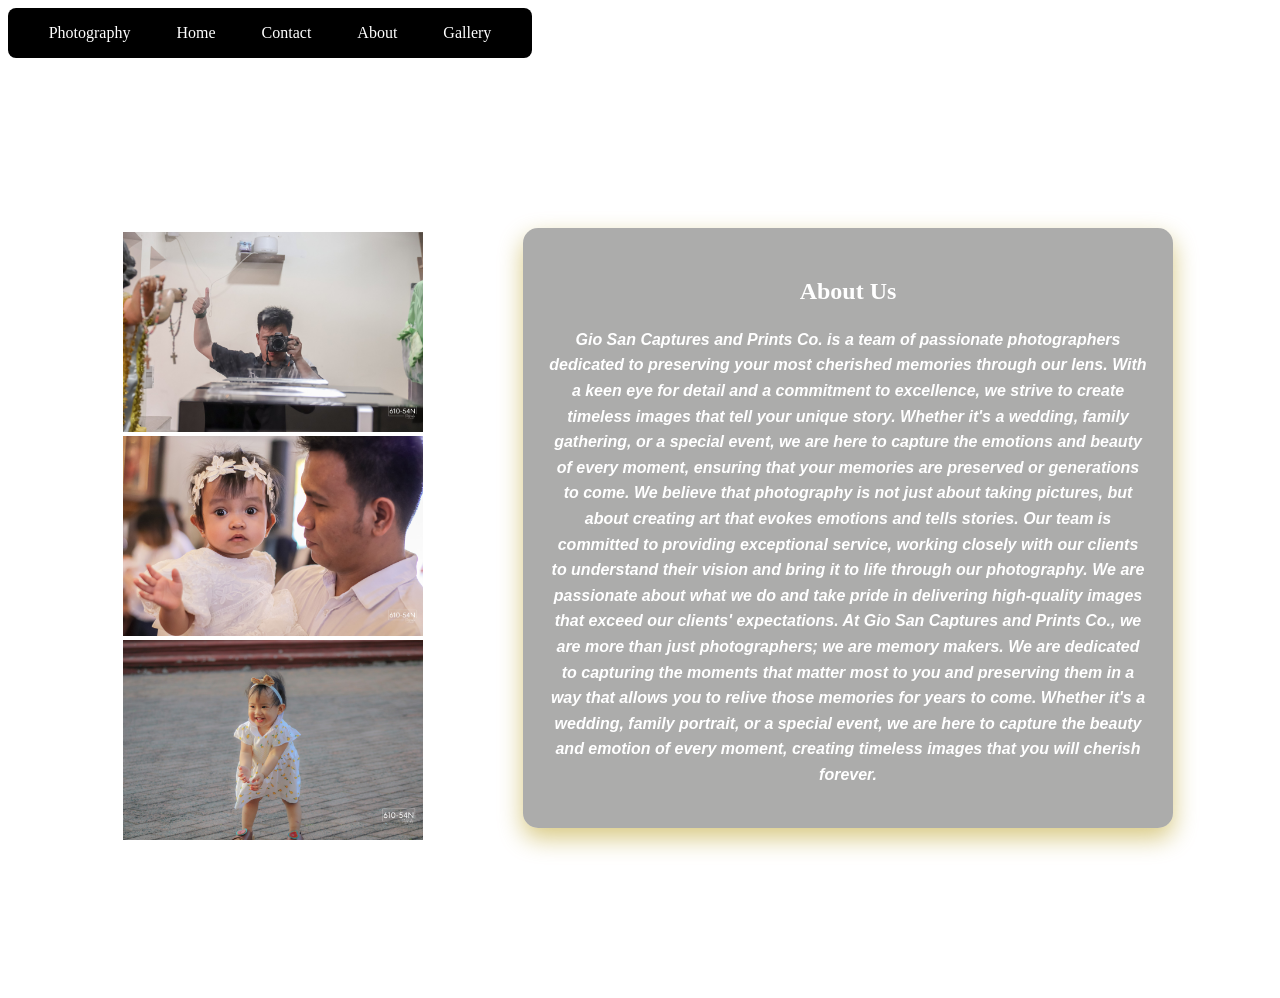
<file: HTML WEBSITE PROJECT/About.html>
<!DOCTYPE html>
<html lang="en">
<head>
    <meta charset="UTF-8">
    <meta name="viewport" content="width=device-width, initial-scale=1.0">
    <title>Document</title>
    <link rel="stylesheet" href="style.css">
</head>
<body>
    
    <nav>
        <a href="index.html">Photography</a>
        <a href="Home.html">Home</a>
        <a href="contact.html">Contact</a>
        <a href="about.html">About</a>
        <a href="gallery.html">Gallery</a>
      </nav>
      <div class="about-container">

  <div class="about-image">
    <img src="images/image52.jpg" alt="picture 1" width="300">
    <img src="images/image55.jpg" alt="picture 2" width="300">
    <img src="images/image51.jpg" alt="picture 3" width="300">
    

  </div>


  <div class="about-box">
    <h2>About Us</h2>
    <p>
         Gio San Captures and Prints Co. is a team of passionate photographers dedicated to preserving your most cherished memories through our lens. With a keen eye for detail and a commitment to excellence, we strive to create timeless images that tell your unique story. Whether it's a wedding, family gathering, or a special event, we are here to capture the emotions and beauty of every moment, ensuring that your memories are preserved or generations to come.
       We believe that photography is not just about taking pictures, but about creating art that evokes emotions and tells stories. Our team is committed to providing exceptional service, working closely with our clients to understand their vision and bring it to life through our photography. We are passionate about what we do and take pride in delivering high-quality images that exceed our clients' expectations.
       At Gio San Captures and Prints Co., we are more than just photographers; we are memory makers. We are dedicated to capturing the moments that matter most to you and preserving them in a way that allows you to relive those memories for years to come. Whether it's a wedding, family portrait, or a special event, we are here to capture the beauty and emotion of every moment, creating timeless images that you will cherish forever. 

    </p>
  </div>

    
  
 
</body>
</html>
</file>
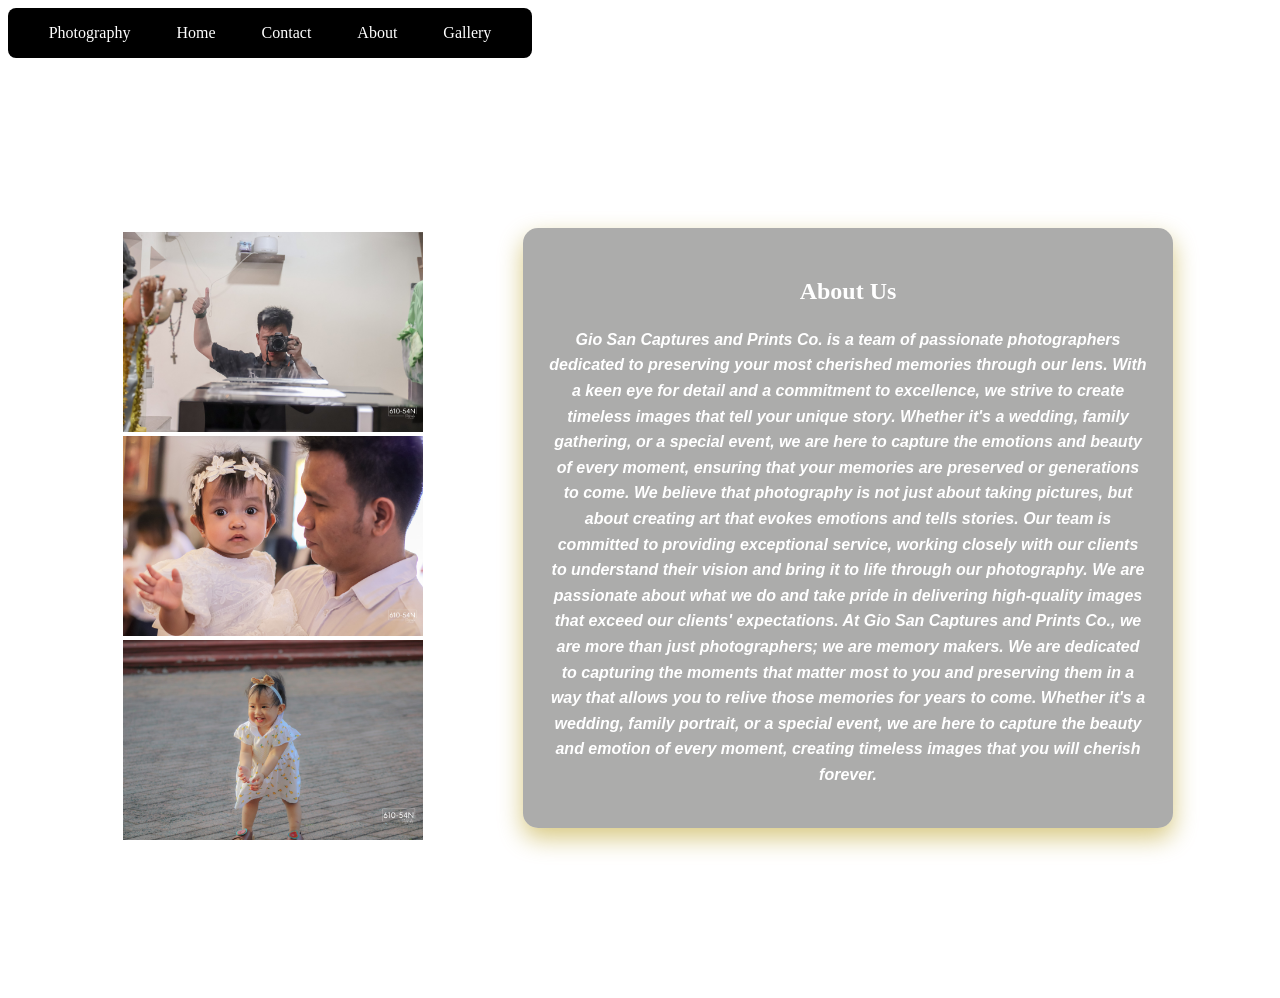
<file: HTML WEBSITE PROJECT/about.html>
<!DOCTYPE html>
<html lang="en">
<head>
    <meta charset="UTF-8">
    <meta name="viewport" content="width=device-width, initial-scale=1.0">
    <title>Document</title>
    <link rel="stylesheet" href="style.css">
</head>
<body>
    
    <nav>
          <a href="index.html">Photography</a>
       <a href="home.html">Home</a>
        <a href="contact.html">Contact</a>
        <a href="about.html">About</a>
        <a href="gallery.html">Gallery</a>
      </nav>
      <div class="about-container">

  <div class="about-image">
    <img src="images/image52.jpg" alt="picture 1" width="300">
    <img src="images/image55.jpg" alt="picture 2" width="300">
    <img src="images/image51.jpg" alt="picture 3" width="300">
    

  </div>


  <div class="about-box">
    <h2>About Us</h2>
    <p>
         Gio San Captures and Prints Co. is a team of passionate photographers dedicated to preserving your most cherished memories through our lens. With a keen eye for detail and a commitment to excellence, we strive to create timeless images that tell your unique story. Whether it's a wedding, family gathering, or a special event, we are here to capture the emotions and beauty of every moment, ensuring that your memories are preserved or generations to come.
       We believe that photography is not just about taking pictures, but about creating art that evokes emotions and tells stories. Our team is committed to providing exceptional service, working closely with our clients to understand their vision and bring it to life through our photography. We are passionate about what we do and take pride in delivering high-quality images that exceed our clients' expectations.
       At Gio San Captures and Prints Co., we are more than just photographers; we are memory makers. We are dedicated to capturing the moments that matter most to you and preserving them in a way that allows you to relive those memories for years to come. Whether it's a wedding, family portrait, or a special event, we are here to capture the beauty and emotion of every moment, creating timeless images that you will cherish forever. 

    </p>
  </div>

    
  
 
</body>
</html>
</file>
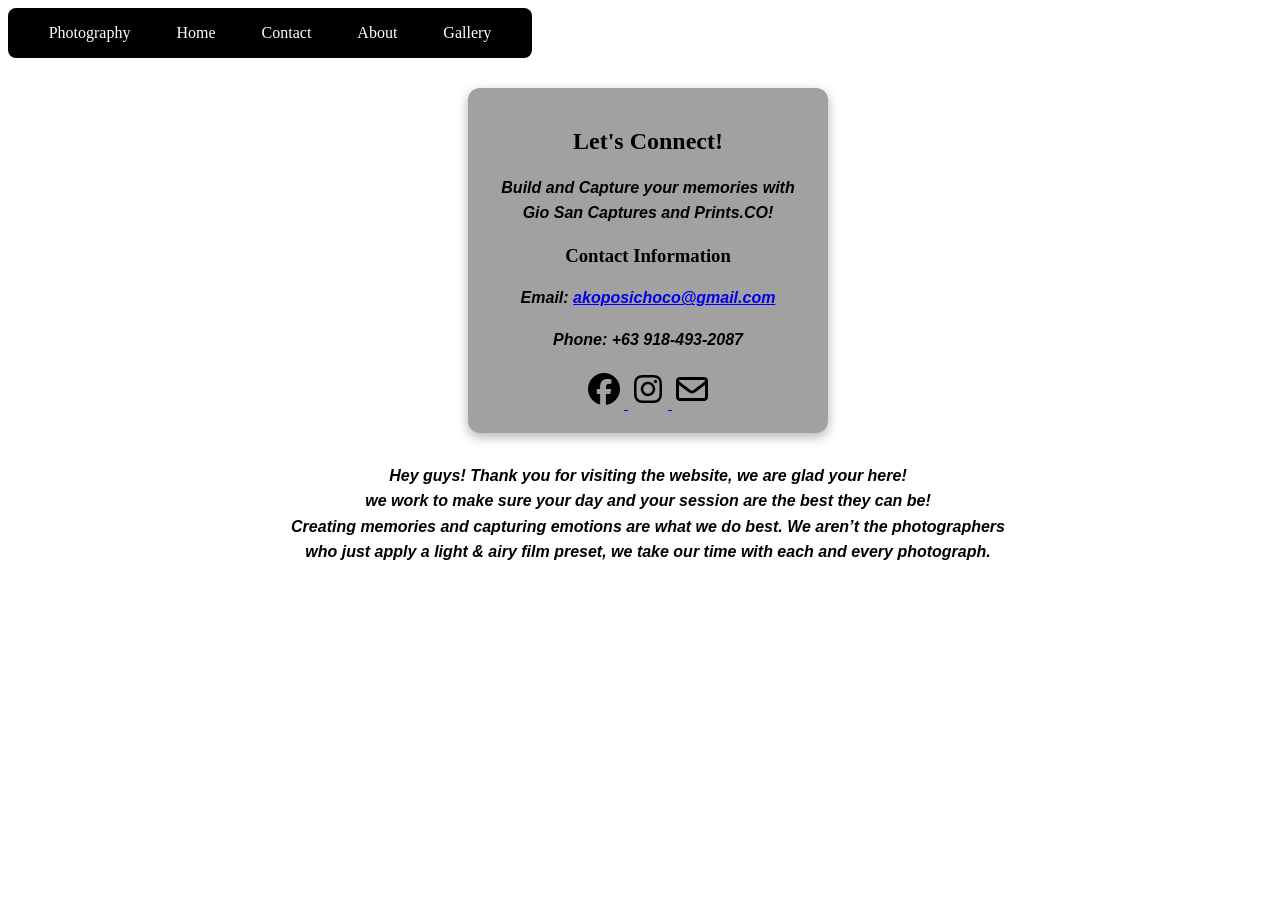
<file: HTML WEBSITE PROJECT/Contact.html>
<!DOCTYPE html>
<html lang="en">
<head>
    <meta charset="UTF-8">
    <meta name="viewport" content="width=device-width, initial-scale=1.0">
    <title>Gio San Captures and Prints. CO//Contact</title>
    <link rel="stylesheet" href="style.css">
</head>
<body>
    
    <nav>
        <a href="index.html">Photography</a>
       <a href="Home.html">Home</a>
        <a href="contact.html">Contact</a>
        <a href="about.html">About</a>
        <a href="gallery.html">Gallery</a>
       
       
              
               
    </nav>    
    <section class="contact-box">
      <h2>Let's Connect!</h2>
      <p class="tagline">Build and Capture your memories with Gio San Captures and Prints.CO!</p>
      
    
        <h3>Contact Information</h3>
        <p><strong>Email:</strong> <a href="mailto:akoposichoco@gmail.com">akoposichoco@gmail.com</a></p>
        <p><strong>Phone:</strong> +63 918-493-2087 </p>
    </div>


    <div class="socials" >
     <a href="https://www.facebook.com/share/18cWpsdhBh/">
  <img src="images/facebook icon.svg" class="icon-img">
</a>
  
<a href="https://www.instagram.com/giyowsan/">
<img src="images/instagram icon.svg" class="icon-img">
</a>
 
<a href="https://mail.google.com/mail/u/0/#search/akoposichoco%40gmail.com">
<img src="images/email.icon.svg" class="icon-img">
</a>
</div> 
</section>

<center>
<p> Hey guys! Thank you for visiting the website, we are glad your here! <br> 
    we work to make sure your day and your session are the best they can be! <br>
    Creating memories and capturing emotions are what we do best. We aren’t the photographers <br>
    who just apply a light & airy film preset, we take our time with each and every photograph.</p>
  </center>
</body>
</html>
</file>
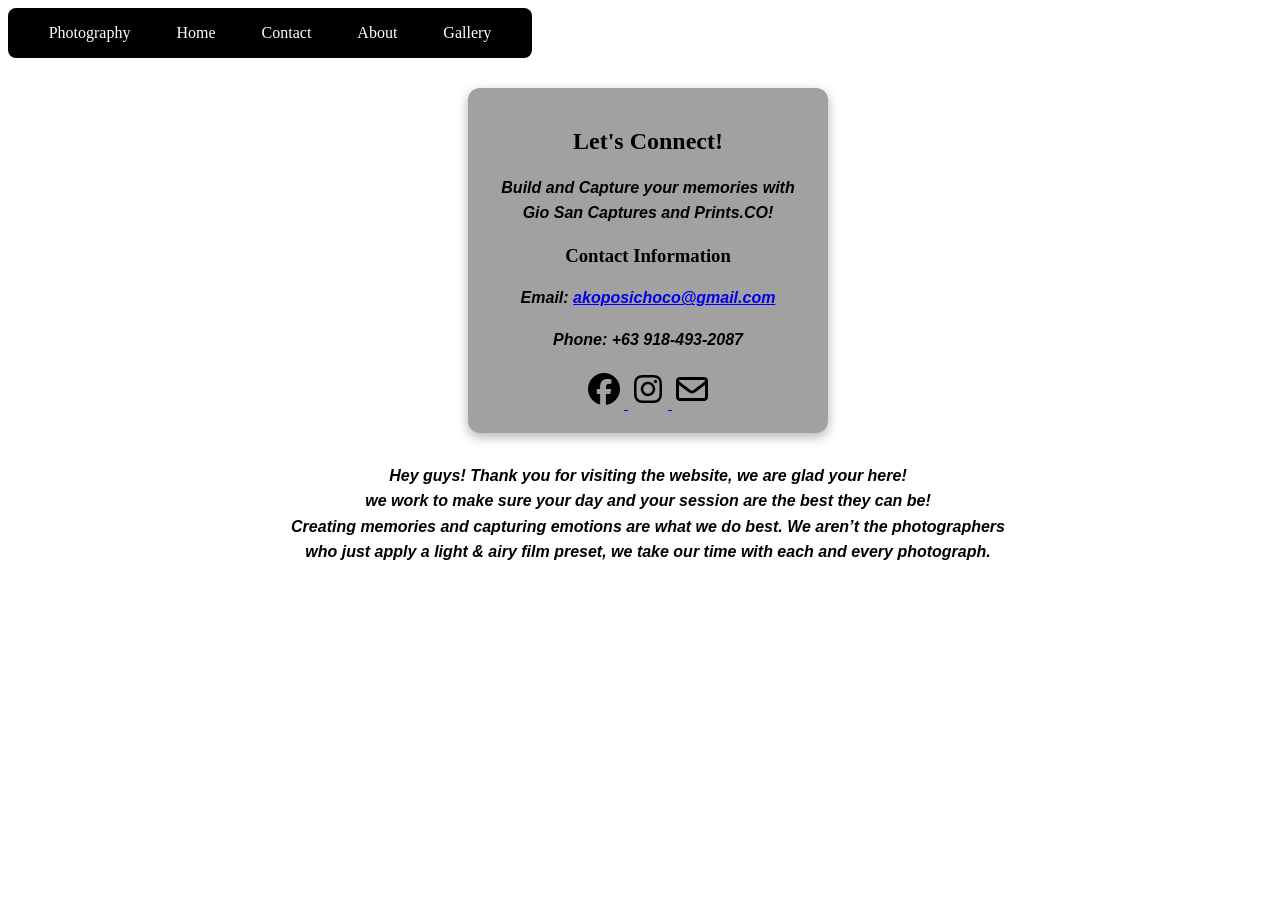
<file: HTML WEBSITE PROJECT/contact.html>
<!DOCTYPE html>
<html lang="en">
<head>
    <meta charset="UTF-8">
    <meta name="viewport" content="width=device-width, initial-scale=1.0">
    <title>Gio San Captures and Prints. CO//Contact</title>
    <link rel="stylesheet" href="style.css">
</head>
<body>
    
    <nav>
        <a href="index.html">Photography</a>
       <a href="home.html">Home</a>
        <a href="contact.html">Contact</a>
        <a href="about.html">About</a>
        <a href="gallery.html">Gallery</a>
       
       
              
               
    </nav>    
    <section class="contact-box">
      <h2>Let's Connect!</h2>
      <p class="tagline">Build and Capture your memories with Gio San Captures and Prints.CO!</p>
      
    
        <h3>Contact Information</h3>
        <p><strong>Email:</strong> <a href="mailto:akoposichoco@gmail.com">akoposichoco@gmail.com</a></p>
        <p><strong>Phone:</strong> +63 918-493-2087 </p>
    </div>


    <div class="socials" >
     <a href="https://www.facebook.com/share/18cWpsdhBh/">
  <img src="images/facebook icon.svg" class="icon-img">
</a>
  
<a href="https://www.instagram.com/giyowsan/">
<img src="images/instagram icon.svg" class="icon-img">
</a>
 
<a href="https://mail.google.com/mail/u/0/#search/akoposichoco%40gmail.com">
<img src="images/email.icon.svg" class="icon-img">
</a>
</div> 
</section>

<center>
<p> Hey guys! Thank you for visiting the website, we are glad your here! <br> 
    we work to make sure your day and your session are the best they can be! <br>
    Creating memories and capturing emotions are what we do best. We aren’t the photographers <br>
    who just apply a light & airy film preset, we take our time with each and every photograph.</p>
  </center>
</body>
</html>
</file>
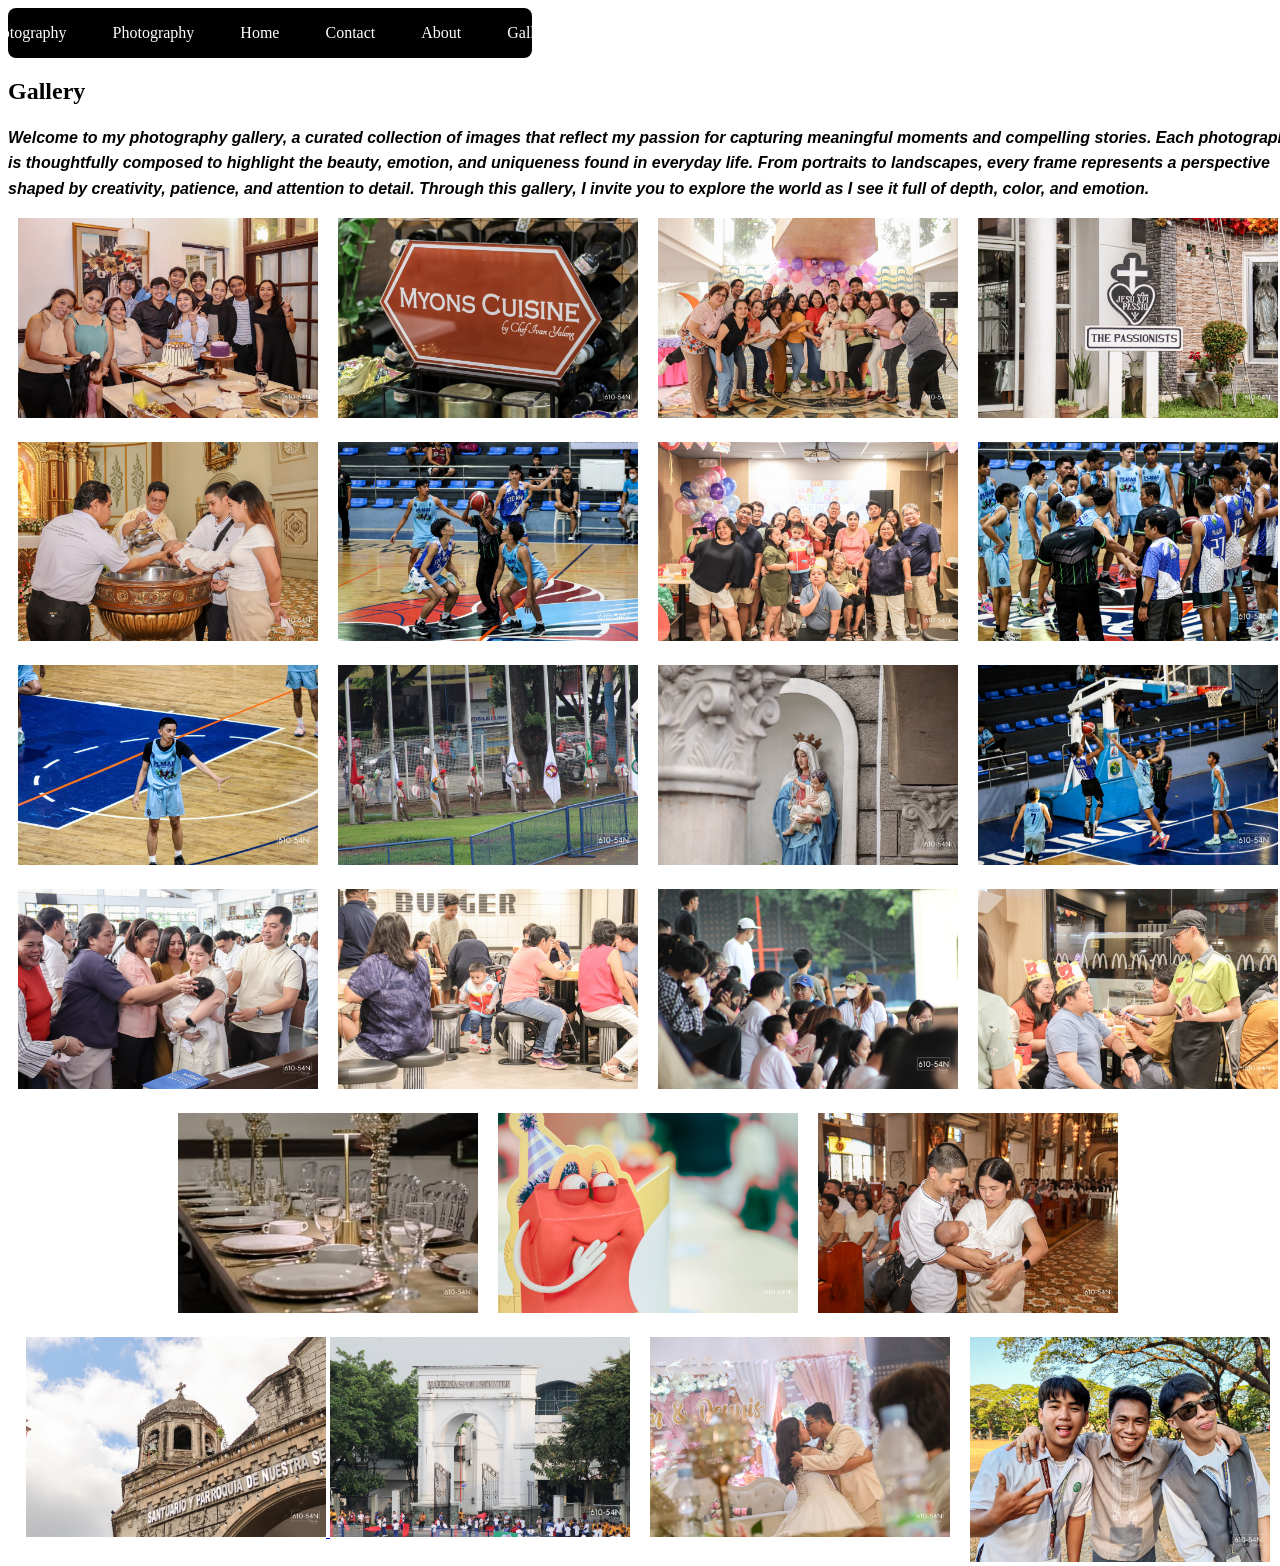
<file: HTML WEBSITE PROJECT/gallery.html>
<!DOCTYPE html>
<html lang="en">
<head>
<meta charset="UTF-8">
<meta name="viewport" content="width=device-width, initial-scale=1.0">
 <title>Gio San Captures and Prints. Co/Gallery</title>
<link rel="stylesheet" href="style.css">
</head>
<body>
 <nav>
 <a href="index.html">Photography</a>

       <a href="index.html">Photography</a>
       <a href="home.html">Home</a>
        <a href="contact.html">Contact</a>
        <a href="about.html">About</a>
        <a href="gallery.html">Gallery</a>
 </nav> 
 
 <h2>Gallery</h2>
 <p>Welcome to my photography gallery, a curated collection of images that reflect my passion for capturing meaningful moments and compelling stories. Each photograph is thoughtfully composed to highlight the beauty, emotion, and uniqueness found in everyday life. From portraits to landscapes, every frame represents a perspective shaped by creativity, patience, and attention to detail. Through this gallery, I invite you to explore the world as I see it full of depth, color, and emotion.</p>

<div class="gallery">
  <a target="_blank" href="images/image1.jpg">

<img src="images/image1.jpg" alt="Image 1" width="300"> 
<a target="_blank" href="images/image2.jpg">

<img src="images/image2.jpg" alt="Image 2" width="300">
<a target="_blank" href="images/image3.jpg">

<img src="images/image3.jpg" alt="Image 3" width="300">
<a target="_blank" href="images/image4.jpg">

<img src="images/image4.jpg" alt="Image 4" width="300" >
<a target="_blank" href="images/image5.jpg">

<img src="images/image5.jpg" alt="Image 5" width="300" >
<a target="_blank" href="images/image6.jpg">
<img src="images/image6.jpg" alt="Image 6" width="300" >
<a target="_blank" href="images/image7.jpg">
<img src="images/image7.jpg" alt="Image 7" width="300" >
<a target="_blank" href="images/image8.jpg">
<img src="images/image8.jpg" alt="Image 8" width="300" >
<a target="_blank" href="images/image9.jpg">
<img src="images/image9.jpg" alt="Image 9" width="300" >
<a target="_blank" href="images/image10.jpg">
<img src="images/image10.jpg" alt="Image 10" width="300">
<a target="_blank" href="images/image11.jpg">
<img src="images/image11.jpg" alt="Image 11" width="300" >
<a target="_blank" href="images/image12.jpg">
<img src="images/image12.jpg" alt="Image 12" width="300" >  
<a target="_blank" href="images/image13.jpg">
<img src="images/image13.jpg" alt="Image 13" width="300" >
<a target="_blank" href="images/image14.jpg">
<img src="images/image14.jpg" alt="Image 14" width="300" >
<a target="_blank" href="images/image15.jpg">
<img src="images/image15.jpg" alt="Image 15" width="300" >
<a target="_blank" href="images/image16.jpg">
<img src="images/image16.jpg" alt="Image 16" width="300" >
<a target="_blank" href="images/image17.jpg">
<img src="images/image17.jpg" alt="Image 17" width="300" >
<a target="_blank" href="images/image18.jpg">
<img src="images/image18.jpg" alt="Image 18" width="300" >
<a target="_blank" href="images/image19.jpg">
<img src="images/image19.jpg" alt="Image 19" width="300" >
<a target="_blank" href="images/image20.jpg">
<img src="images/image20.jpg" alt="Image 20" width="300" >
<if target="_blank" href="images/image21.jpg">
<img src="images/image21.jpg" alt="Image 21" width="300" >
<a target="_blank" href="images/image23.jpg">
<img src="images/image23.jpg" alt="Image 23" width="300" >
<a target="_blank" href="images/image24.jpg">
<img src="images/image24.jpg" alt="Image 24" width="300" >

</a>
</a>
   
</div>


</body>
</html>
</file>
<file: HTML WEBSITE PROJECT/style.css>
body{
 width: 100%;
 height: 100vh;
 background-size: 100%;
 background-repeat: no-repeat;
 background-position: center;
 animation: animate 15s linear infinite;
 min-height: 10vh;
}


@keyframes animate {    
       0% {
        background-image: url(images/jpeg4.jpg);
    }q
        25% {
        background-image: url(images/jpeg2.jpg);
    }
        50% {
        background-image: url(images/jpeg3.jpg);
    }
        75% {
        background-image: url(images/jpeg6.jpg);
    }
        100% {
        background-image: url(images/jpeg4.jpg);
    } 
}

nav {
    position: relative;
    width: 524px;
    height: 50px;
    background: #000000;
    border-radius: 8px;
    display: flex;
    justify-content: center;
    align-items: center;
}
nav a{
    position: relative;
    display: inline-block;
    font-size: lem;
    font-weight: 500;
    color: #ffffff;
    text-decoration: none;
    padding: 0 23px;
    z-index: 1;
}
nav span {
    position: absolute;
    top: 0;
    left: 0;
    width: 95px;
    height: 100%;
    background: linear-gradient(45deg, #c09191, #d62727);
    border-radius: 8px;
}

nav a :nth-child(1):hover span
{
    left: 0;
}
nav a :nth-child(2):hover span
{
    left: 95px;
}
nav a :nth-child(3):hover span
{
    left: 189px;
    width: 110px;
}
nav a :nth-child(4):hover span
{
    left: 189px;
    width: 115px;
}

.content{
    justify-content: center;
    align-items: center;
    text-align: center;
    margin-top: 80px;
    color: #ffffff;
    text-shadow: 2px 2px 6px rgba(0,0,0,0.7);
    padding: 0;
    margin: 0;
    box-sizing: border-box;
    font-family: 'Poppins', sans-serif
    
}
.icon-img {
  width: 40px;
  height: 40px;
  transition: transform 0.3s;
}

.icon-img:hover {
  transform: scale(1.2);
}
h1 {
  font-family: 'Playfair Display', serif;
  font-size: 48px;
  letter-spacing: 2px;
}

p {
    
  font-family: 'Poppins', sans-serif;
  font-size: 16px;
  line-height: 1.6;
}
/* contact box and background */
.contact-box {
    background: rgba(0, 0, 0, 0.37);
    padding: 20px;
    width: 320px;
    border-radius: 12px;
    margin: 30px auto;
    text-align: center;
    box-shadow: 0 4px 12px rgba(0, 0, 0, 0.3);
}
.socials {
    margin-top: 15px;
}

.icons {
  margin-top: 15px;
}
.icons a {
  display: inline-block;
  margin: 5px;
  padding: 10px 15px;
  border: 1px solid white;
  border-radius: 50%;
  color: white;
  text-decoration: none;
  transition: 0.3s;
}

.icons a:hover {
  background: white;
  color: black;
}


.gallery {
 display: flex;
 flex-wrap: wrap;
 justify-content: center;
 gap: 20px;
 margin-top: 5px;
}

h1{
    font-family: Verdana, Arial;
}

p{
    font-family: 'Poppins', sans-serif;
    font-size: 1em;
    font-weight: bold;
    font-style: italic;
}

.about-container {
  min-height: 100vh;
  display: flex;
  justify-content: center;
  align-items: center;
  padding: 20px;
}

.about-box {
  max-width: 600px;
  width: 100%;
  background: rgba(58, 57, 55, 0.418);
  color: white;
  padding: 25px;
  border-radius: 15px;
  text-align: center;
  box-shadow: 0 10px 25px rgba(177, 145, 2, 0.493);
  line-height: 1.6;
}

.about-box h2 {
  margin-bottom: 10px;
}
.about-image {
    width: 100%;
    max-width: 400px;
    height: auto;
    border-radius: 10px;
    margin-top: 20px;
}
</file>
